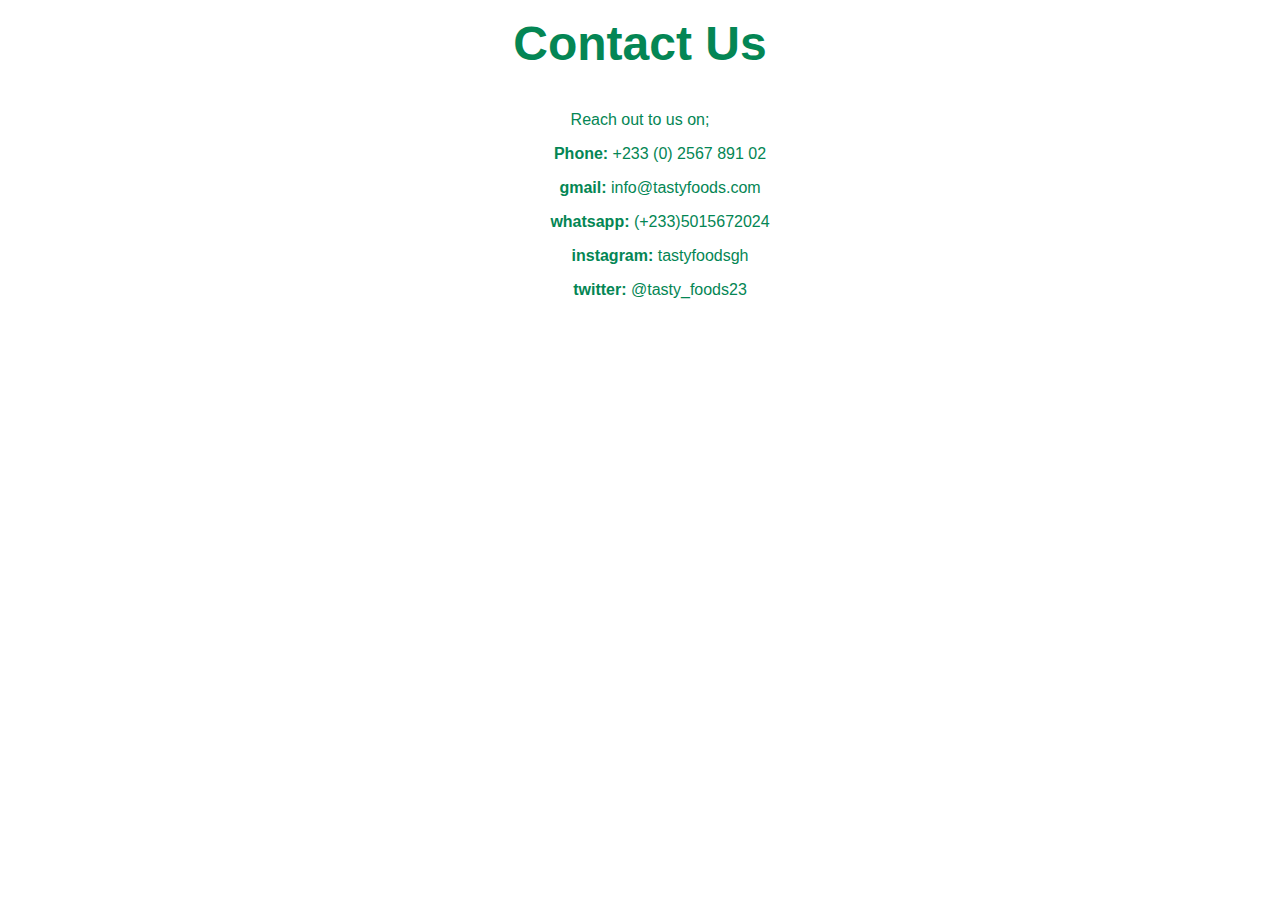
<file: contact.html>
<!DOCTYPE html>
<html lang="en">
<head>
    <meta charset="UTF-8">
    <meta http-equiv="X-UA-Compatible" content="IE=edge">
    <meta name="viewport" content="width=device-width, initial-scale=1.0">
        <title>contact-details</title>
        <link rel="stylesheet" a href="contact.css">
</head>
<body>
    <div class="contact-details">
        <h2>Contact Us</h2>
        <p>Reach out to us on;</p>
        <ul>
          <li><strong>Phone:</strong> +233 (0) 2567 891 02</li>
          <li><strong>gmail:</strong> info@tastyfoods.com</li>
          <li><strong>whatsapp:</strong> (+233)5015672024</li>
          <li><strong>instagram:</strong> tastyfoodsgh</li>
          <li><strong>twitter:</strong> @tasty_foods23</li>
        </ul>
      </div>
    
</body>
</html>
</file>
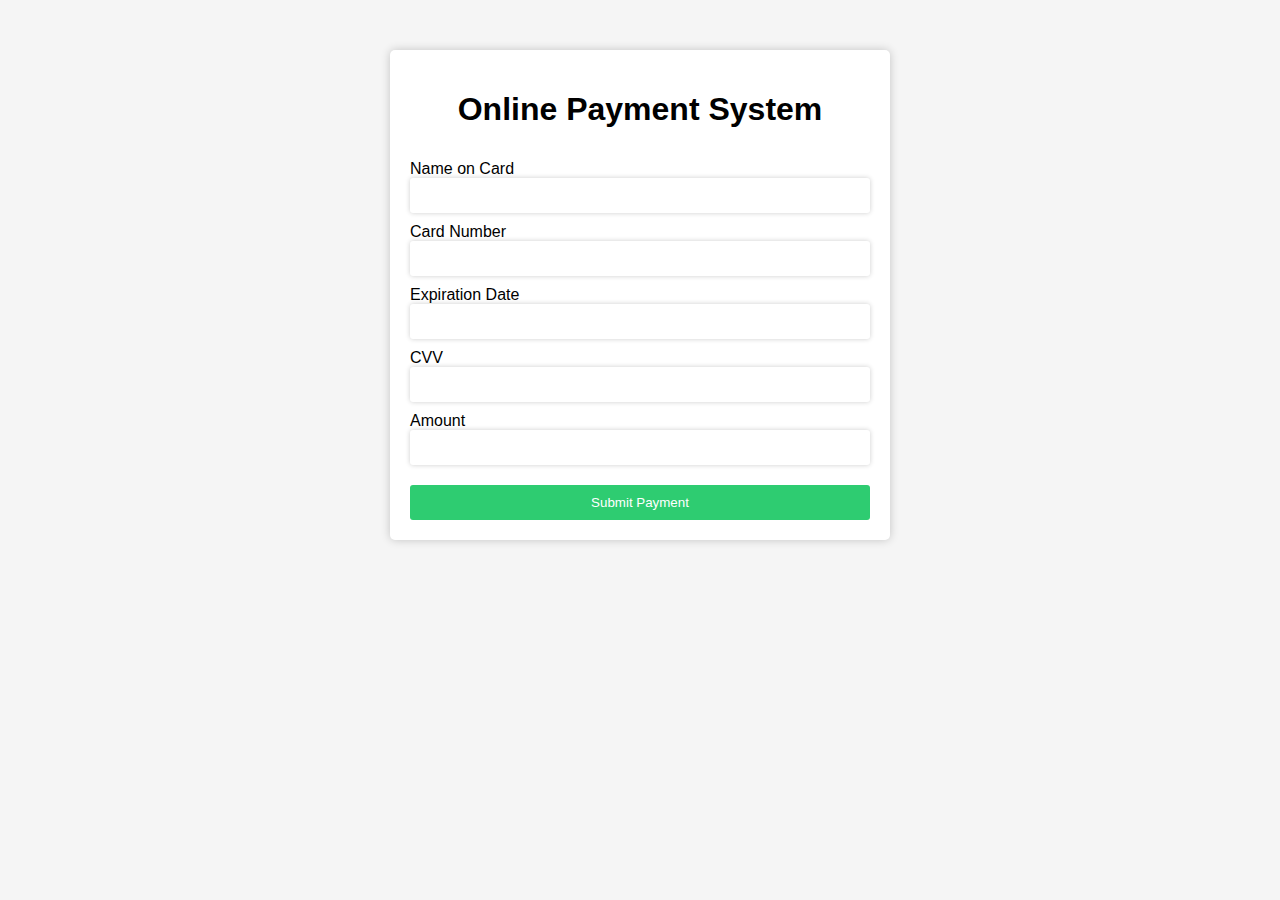
<file: payment.html>
<!DOCTYPE html>
<html>
<head>
	<title>Online Payment System</title>
	<link rel="stylesheet" type="text/css" href="payment.css">
</head>
<body>
	<div class="container">
		<h1>Online Payment System</h1>
		<form>
			<label for="name">Name on Card</label>
			<input type="text" id="name" name="name" required>
			<label for="card-number">Card Number</label>
			<input type="text" id="card-number" name="card-number" required>
			<label for="expiration-date">Expiration Date</label>
			<input type="text" id="expiration-date" name="expiration-date" required>
			<label for="cvv">CVV</label>
			<input type="text" id="cvv" name="cvv" required>
			<label for="amount">Amount</label>
			<input type="text" id="amount" name="amount" required>
			<button type="submit">Submit Payment</button>
		</form>
	</div>
	<script src="payment.js"></script>
</body>
</html>
</file>
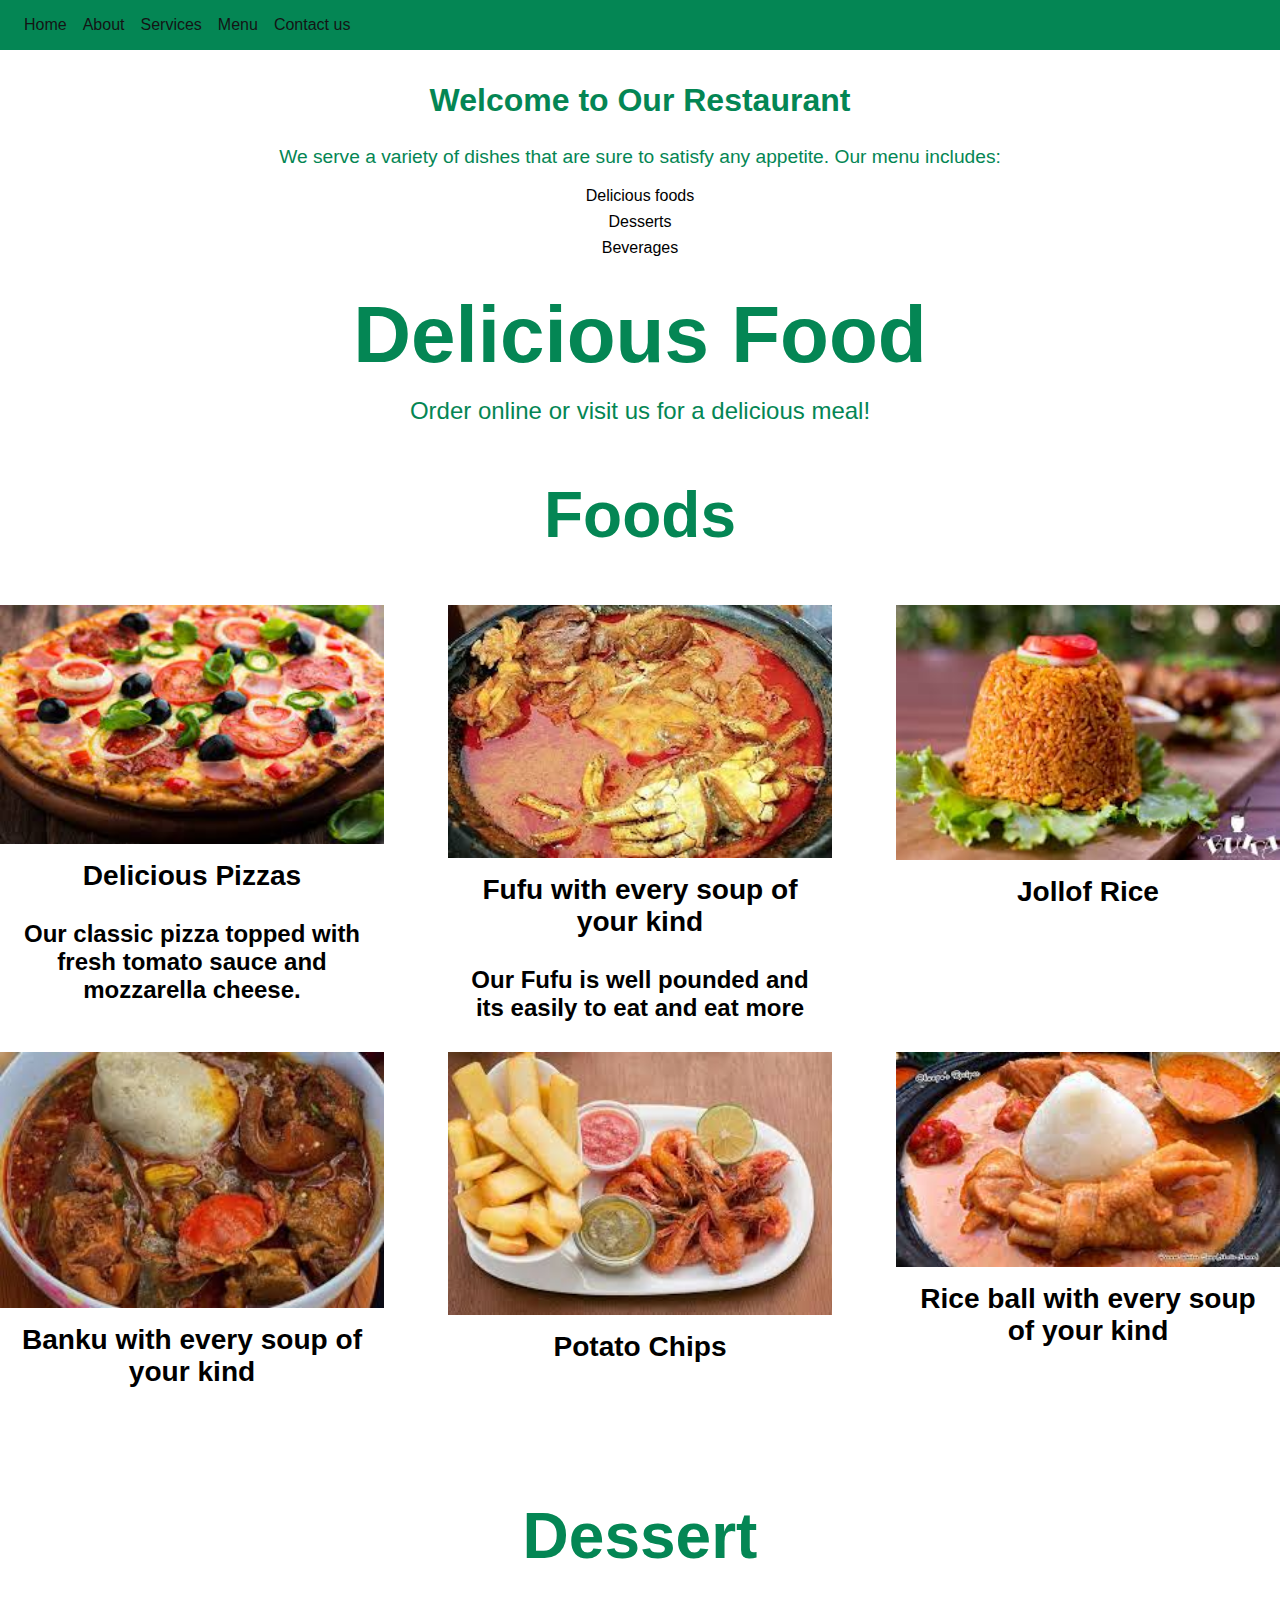
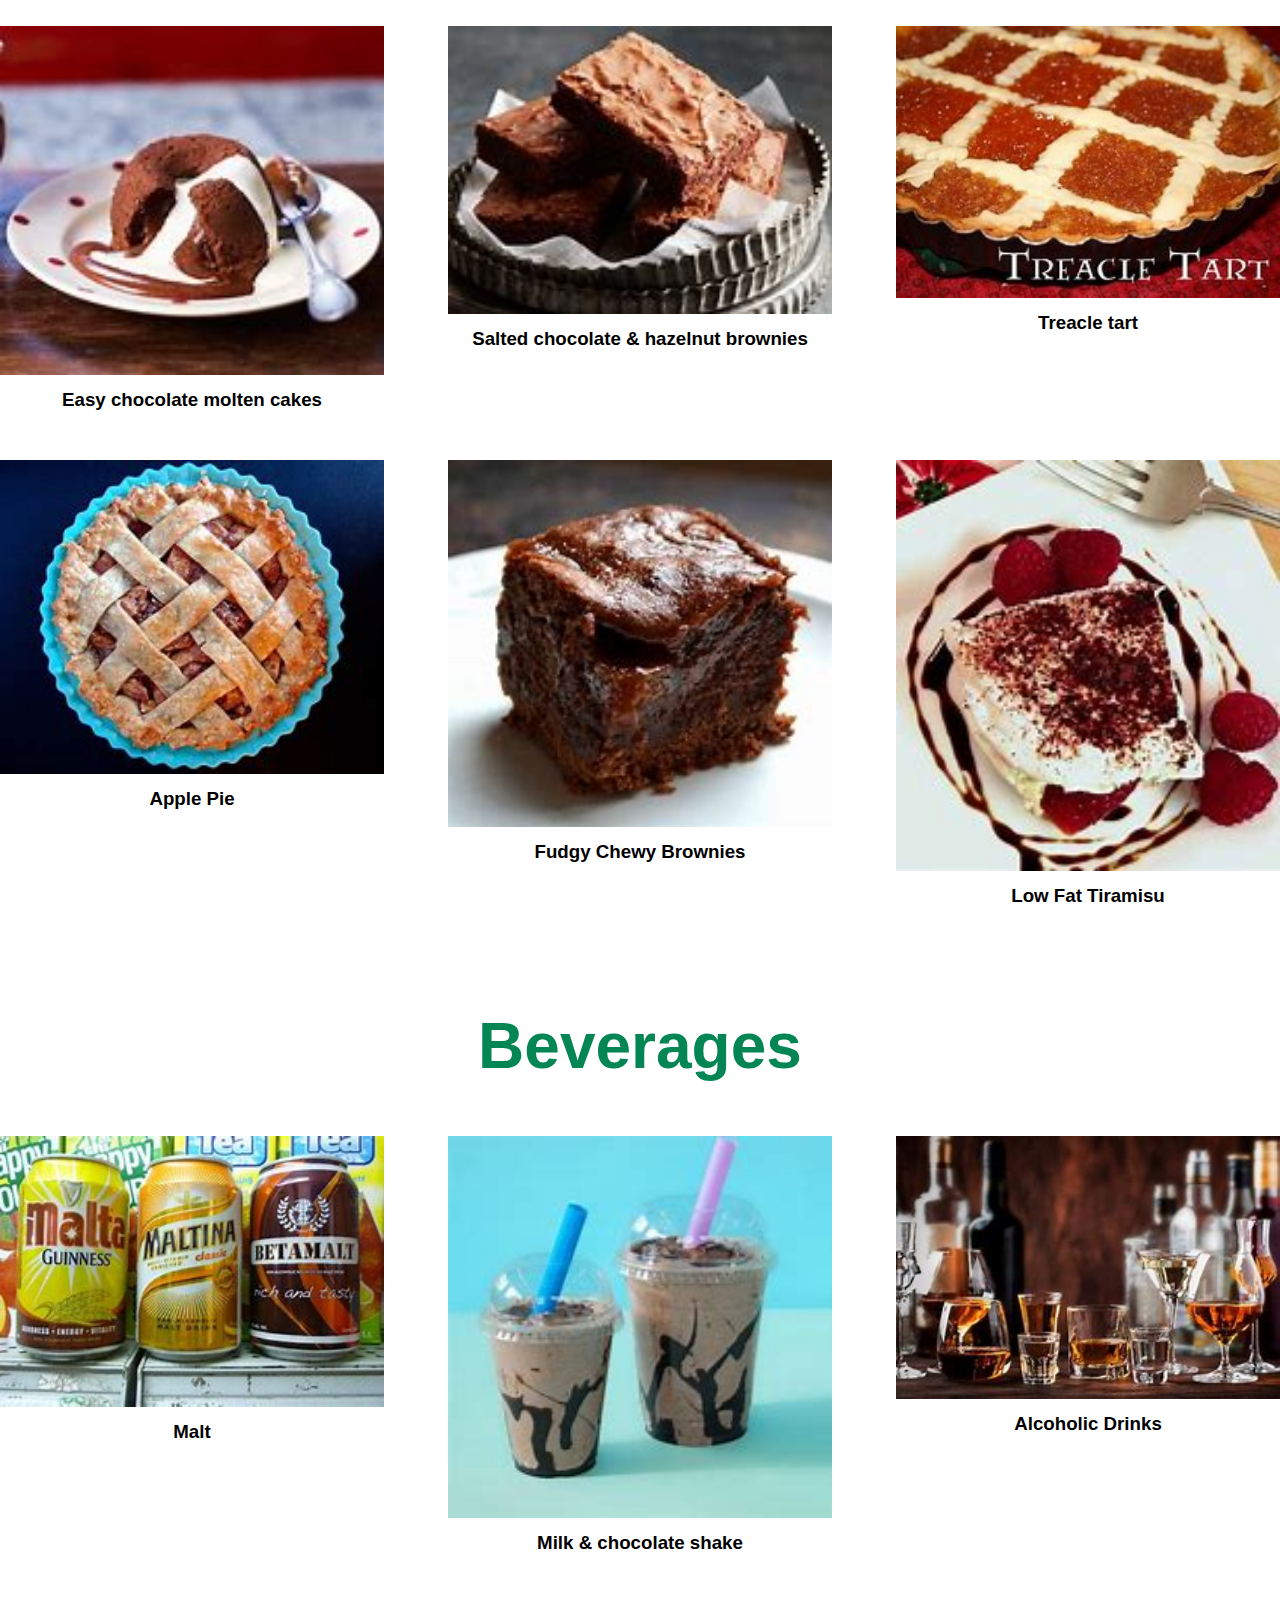
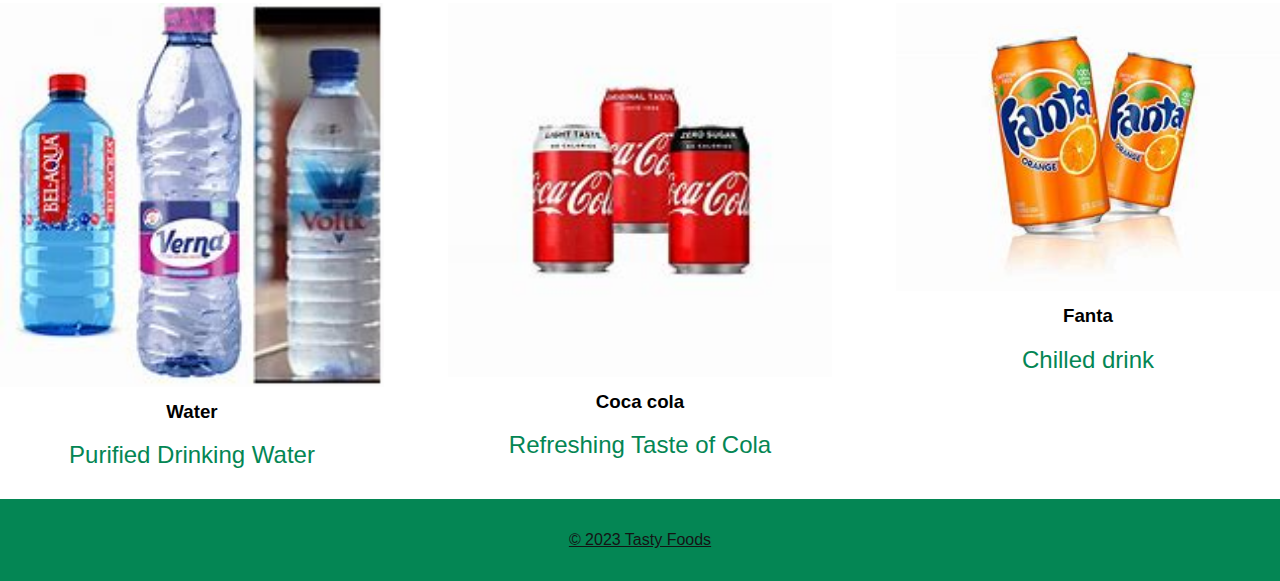
<file: service.html>
<!DOCTYPE html>
<html>
<head>
	<title>Food Service Website</title>
	<link rel="stylesheet" type="text/css" href="service.css">
</head>
<body>
	<header>
		<nav>
			<ul>
                <li class="nav__item"><a href="index.html" class="nav__link active-link">Home</a></li>
                <li class="nav__item"><a href="About.html" class="nav__link">About</a></li>
                <li class="nav__item"><a href="service.html" class="nav__link">Services</a></li>
                <li class="nav__item"><a href="service.html" class="nav__link">Menu</a></li>
                <li class="nav__item"><a href="#contact" class="nav__link">Contact us</a></li>
			</ul>
		</nav>
    <section>
      <h2>Welcome to Our Restaurant</h2>
      <p>We serve a variety of dishes that are sure to satisfy any appetite. Our menu includes:</p>
      <ul>
        <li>Delicious foods</li>
        <li>Desserts</li>
        <li>Beverages</li>
      </ul>
    </section>

		<h1>Delicious Food</h1>
		<p>Order online or visit us for a delicious meal!</p>
    <h2>Foods</h2>
	</header>
    <h2>
    <div class="gallery">
        <div class="item">
          <img src="images/image.jpeg">
          <div class="caption">
            <h3>Delicious Pizzas</h3>
            <p>Our classic pizza topped with fresh tomato sauce and mozzarella cheese.</p>
          </div>
        </div>
        <div class="item">
          <img src="images/image1.jpeg">
          <div class="caption">
            <h3>Fufu with every soup of your kind</h3>
            <p>Our Fufu is well pounded and its easily to eat and eat more</p>
          </div>
        </div>
        <div class="item">
          <img src="images/images2.jpeg">
          <div class="caption">
            <h3>Jollof Rice</h3>
            <p></p>
          </div>
        </div>
        <div class="item">
            <img src="images/images3.jpeg">
            <div class="caption">
              <h3>Banku with every soup of your kind</h3>
              <p></p>
            </div>
          </div>
          <div class="item">
            <img src="images/image5.jpeg">
            <div class="caption">
              <h3>Potato Chips</h3>
              <p></p>
            </div>
          </div>
          <div class="item">
            <img src="images/image4.jpeg">
            <div class="caption">
              <h3>Rice ball with every soup of your kind</h3>
              <p></p>
            </div>
          </div>
      </div>
    </h2>

    <header>
      <h2>Dessert</h2>
      <div class="gallery">
        <div class="item">
          <img src="images/chocolate cake.jpeg">
          <div class="caption">
            <h3>Easy chocolate molten cakes</h3>
            <p></p>
          </div>
        </div>
        <div class="item">
          <img src="images/salted chocolate.jpeg">
          <div class="caption">
            <h3>Salted chocolate & hazelnut brownies</h3>
            <p></p>
          </div>
        </div>
        <div class="item">
          <img src="images/treacle tart.jpeg">
          <div class="caption">
            <h3>Treacle tart</h3>
            <p></p>
          </div>
        </div>
        <div class="item">
            <img src="images/apple pie.jpeg">
            <div class="caption">
              <h3>Apple Pie</h3>
              <p></p>
            </div>
          </div>
          <div class="item">
            <img src="images/fudgy chewy brownies.jpeg">
            <div class="caption">
              <h3>Fudgy Chewy Brownies</h3>
              <p></p>
            </div>
          </div>
          <div class="item">
            <img src="images/low fat tiramisu.jpeg">
            <div class="caption">
              <h3>Low Fat Tiramisu</h3>
              <p></p>
            </div>
          </div>
      </div>
    </header>

    <header>
      <h2>Beverages</h2>
      <div class="gallery">
        <div class="item">
          <img src="images/malt.jpeg">
          <div class="caption">
            <h3>Malt</h3>
            <p></p>
          </div>
        </div>
        <div class="item">
          <img src="images/shake.jpeg">
          <div class="caption">
            <h3>Milk & chocolate shake</h3>
            <p></p>
          </div>
        </div>
        <div class="item">
          <img src="images/Alcoholic drinks.jpeg">
          <div class="caption">
            <h3>Alcoholic Drinks</h3>
            <p></p>
          </div>
        </div>
        <div class="item">
            <img src="images/bottle water.jpeg">
            <div class="caption">
              <h3>Water</h3>
              <p>Purified Drinking Water</p>
            </div>
          </div>
          <div class="item">
            <img src="images/coca cola.jpeg">
            <div class="caption">
              <h3>Coca cola</h3>
              <p>Refreshing Taste of Cola</p>
            </div>
          </div>
          <div class="item">
            <img src="images/fanta.jpeg">
            <div class="caption">
              <h3>Fanta</h3>
              <p>Chilled drink</p>
            </div>
          </div>
      </div>
    </header>

	
	<footer>
		<p>&copy; 2023 Tasty Foods</p>
	</footer>
</body>
</html>
</file>
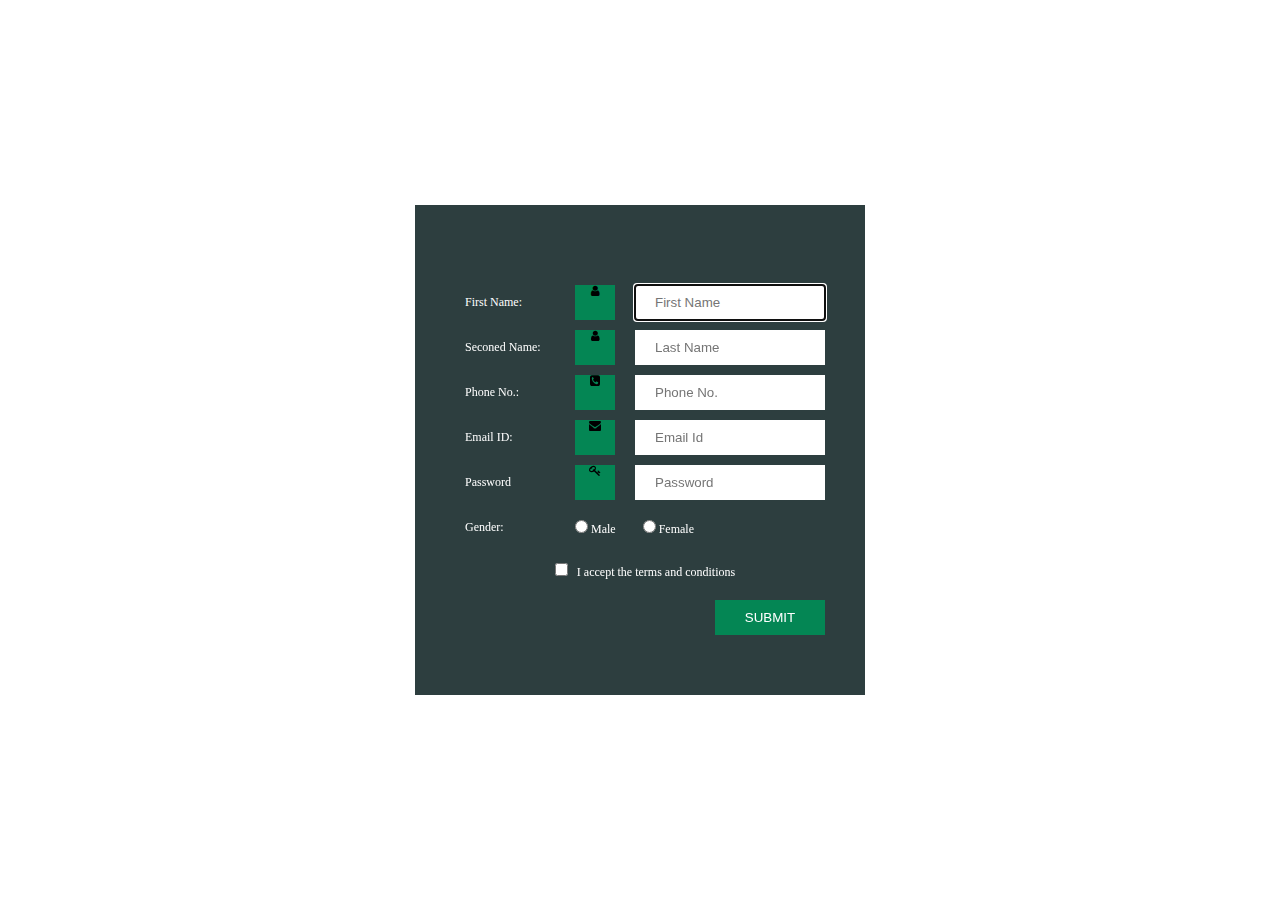
<file: sign up.html>
<html>
  <head>
    <meta charset="utf-8">
    <title>Form</title>
    <link href="sign in.css" type="text/css" rel="stylesheet">
    <link rel="stylesheet" href="https://cdnjs.cloudflare.com/ajax/libs/font-awesome/4.7.0/css/font-awesome.min.css">
  </head>
  <body>
    <!-- Body of Form starts -->
  	<div class="container">
      <form method="post" autocomplete="on">
        <!--First name-->
    		<div class="box">
          <label for="firstName" class="fl fontLabel"> First Name: </label>
    			<div class="new iconBox">
            <i class="fa fa-user" aria-hidden="true"></i>
          </div>
    			<div class="fr">
    					<input type="text" name="firstName" placeholder="First Name"
              class="textBox" autofocus="on" required>
    			</div>
    			<div class="clr"></div>
    		</div>
    		<!--First name-->


        <!--Second name-->
    		<div class="box">
          <label for="secondName" class="fl fontLabel"> Seconed Name: </label>
    			<div class="fl iconBox"><i class="fa fa-user" aria-hidden="true"></i></div>
    			<div class="fr">
    					<input type="text" required name="secondName"
              placeholder="Last Name" class="textBox">
    			</div>
    			<div class="clr"></div>
    		</div>
    		<!--Second name-->


    		<!---Phone No.------>
    		<div class="box">
          <label for="phone" class="fl fontLabel"> Phone No.: </label>
    			<div class="fl iconBox"><i class="fa fa-phone-square" aria-hidden="true"></i></div>
    			<div class="fr">
    					<input type="text" required name="phoneNo" maxlength="10" placeholder="Phone No." class="textBox">
    			</div>
    			<div class="clr"></div>
    		</div>
    		<!---Phone No.---->


    		<!---Email ID---->
    		<div class="box">
          <label for="email" class="fl fontLabel"> Email ID: </label>
    			<div class="fl iconBox"><i class="fa fa-envelope" aria-hidden="true"></i></div>
    			<div class="fr">
    					<input type="email" required name="email" placeholder="Email Id" class="textBox">
    			</div>
    			<div class="clr"></div>
    		</div>
    		<!--Email ID----->


    		<!---Password------>
    		<div class="box">
          <label for="password" class="fl fontLabel"> Password </label>
    			<div class="fl iconBox"><i class="fa fa-key" aria-hidden="true"></i></div>
    			<div class="fr">
    					<input type="Password" required name="password" placeholder="Password" class="textBox">
    			</div>
    			<div class="clr"></div>
    		</div>
    		<!---Password---->

    		<!---Gender----->
    		<div class="box radio">
          <label for="gender" class="fl fontLabel"> Gender: </label>
    				<input type="radio" name="Gender" value="Male" required> Male &nbsp; &nbsp; &nbsp; &nbsp;
    				<input type="radio" name="Gender" value="Female" required> Female
    		</div>
    		<!---Gender--->


    		<!--Terms and Conditions------>
    		<div class="box terms">
    				<input type="checkbox" name="Terms" required> &nbsp; I accept the terms and conditions
    		</div>
    		<!--Terms and Conditions------>



    		<!---Submit Button------>
    		<div class="box" style="background: #2d3e3f">
    				<input type="Submit" name="Submit" class="submit" value="SUBMIT">
    		</div>
    		<!---Submit Button----->
      </form>
  </div>
  <!--Body of Form ends--->

  <script  src="sign up.js"></script>
  </body>
</html>
</file>
<file: contact.css>
body {
	font-family: Arial, sans-serif;
	margin: 0;
	padding: 0;
}

 h2{
	font-size: 3rem;
	margin-top: 1rem;
	color: #048654;
    text-align: center;
}
p{
    font-size: 1rem;
	margin-top: 1rem;
	color: #048654;
    text-align: center;
}
ul li{
    font-size: 1rem;
	margin-top: 1rem;
	color: #048654;
    text-align: center;
    list-style: none;
}
</file>
<file: payment.css>
* {
	box-sizing: border-box;
}

body {
	font-family: Arial, sans-serif;
	background-color: #f5f5f5;
}

.container {
	margin: 50px auto;
	padding: 20px;
	max-width: 500px;
	background-color: #fff;
	border-radius: 5px;
	box-shadow: 0 0 10px rgba(0,0,0,0.2);
}

h1 {
	text-align: center;
}

form {
	display: flex;
	flex-direction: column;
}

label {
	margin-top: 10px;
}

input {
	padding: 10px;
	border: none;
	border-radius: 3px;
	box-shadow: 0 0 5px rgba(0,0,0,0.2);
}

button {
	margin-top: 20px;
	padding: 10px;
	background-color: #2ecc71;
	color: #fff;
	border: none;
	border-radius: 3px;
	cursor: pointer;
	transition: background-color 0.2s ease;
}

button:hover {
	background-color: #27ae60;
}
</file>
<file: service.css>
body {
	font-family: Arial, sans-serif;
	margin: 0;
	padding: 0;
}

nav {
	background-color: #048654;
	color: #141414;
	display: flex;
	justify-content: space-between;
	padding: 1rem;
}

nav ul {
	list-style: none;
	margin: 0;
	padding: 0;
	display: flex;
}

nav li {
	margin: 0 0.5rem;
}

nav a {
	color: #141414;
	text-decoration: none;
}

.l-header{
    width: 100%;
    position: fixed;
    top: 0;
    left: 0;
    z-index: var(--z-fixed);
    background-color: var(--body-color);
}


header h1 {
	font-size: 5rem;
	margin: 0;
    text-align: center;
	color: #048654;
}

header h2 {
	text-align: center;
	color: #048654;
	font-size: 4rem;
}

header p {
	font-size: 1.5rem;
	margin-top: 1rem;
	color: #048654;
	text-align: center;
}

section {
	margin: 2rem;
	text-align: center;
}

section h2 {
	font-size: 2rem;
}

section p {
	font-size: 1.2rem;
}

section ul {
	list-style: none;
	padding: 0;
	margin-top: 1rem;
}

section li {
	margin: 0.5rem 0;
}

section a {
	display: inline-block;
	background-color: #048654;
	color: #fff;
	padding: 1rem 2rem;
	border-radius: 0.5rem;
	text-decoration: none;
	margin-top: 1rem;
}

footer {
	background-color: #048654;
	color: #141414;
	text-align: center;
	padding: 1rem;
	font-style: initial;
	text-decoration: underline;
}

.gallery {
    display: flex;
    flex-wrap: wrap;
    justify-content: space-between;
}
  
.item {
    width: 30%;
    margin-bottom: 20px;
}
  
.item img {
    width: 100%;
    height: auto;
}
  
.caption {
    background-color: rgba(255, 255, 255, 0.9);
    padding: 10px;
    text-align: center;
}
  
.caption h3 {
    margin-top: 0;
}
  
.caption p {
    margin-bottom: 0;
}
</file>
<file: sign in.css>
*{
	padding: 0;
	margin: 0;
}
body{
  background: url(http://wrbbradio.org/wp-content/uploads/2016/10/grey-background-07.jpg) no-repeat center fixed;
  background-size: cover;
}

.container{
	background: #2d3e3f;
	width: 350px;
	height: 400px;
	padding-bottom: 20px;
	position: absolute;
	top:50%;
	left: 50%;
	transform: translate(-50%, -50%);
	margin: auto;
  padding: 70px 50px 20px 50px;
}


.fl{
	float: left;
  width: 110px;
  line-height: 35px;
}

.fontLabel{
  color: white;
}

.fr{
	float: right;
}

.clr{
	clear: both;
}

.box{
	width: 360px;
	height: 35px;
	margin-top: 10px;
	font-family: verdana;
	font-size: 12px;
}

.textBox{
	height: 35px;
	width: 190px;
	border: none;
  padding-left: 20px;
}

.new{
  float: left;
}

.iconBox{
	height: 35px;
	width: 40px;
	line-height: 38px;
	text-align: center;
  background: #048654;
}

.radio{
	color: white;
	background: #2d3e3f;
	line-height: 38px;
}

.terms{
	line-height: 35px;
	text-align: center;
	background: #2d3e3f;
	color: white;
}

.submit{
	float: right;
	border: none;
	color: white;
	width: 110px;
	height: 35px;
	background: #048654;
	text-transform: uppercase;
  cursor: pointer;
}

::-webkit-input-placeholder { /* Chrome/Opera/Safari */
}
</file>
